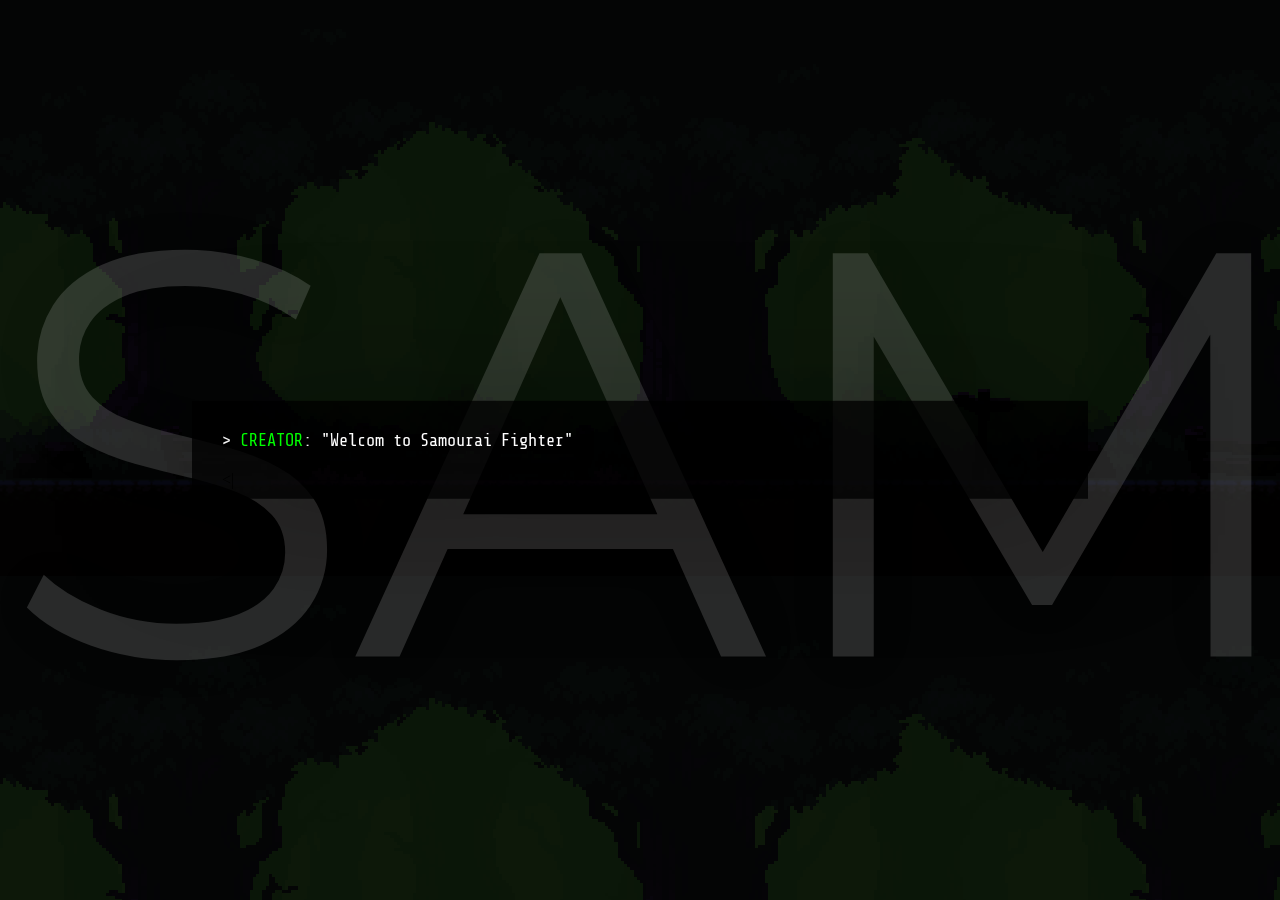
<file: index.html>
<!DOCTYPE html>
<html lang="en">
<head>
    <meta charset="UTF-8">
    <meta name="viewport" content="width=device-width, initial-scale=1.0">
    <link rel="stylesheet" href="style.css"></link>
    <title>Samourai Fighter - Home</title>
</head>
<body>
    <h1>SAMOURAI</h1>
<div><p>> <span>CREATOR</span>: "<i>Welcom to Samourai Fighter</i>"</p>
<p>> <span>you want to play?</span>: <a class="start" href="game.html">START</a></p>
<p>> <span>GAME DESCRIPTION</span>:<b>a 2D PvP 1v1 fighting game where two samurais battle using special attacks and strategic movements. The goal is to reduce the opponent's health bar by landing powerful strikes while dodging enemy attacks.</b></p>
<p>> <span>PERMISSION TO ACCESS</span>: yes.</p>
</div>
<script src="script.js">

</script>
</body>
</html>
</file>
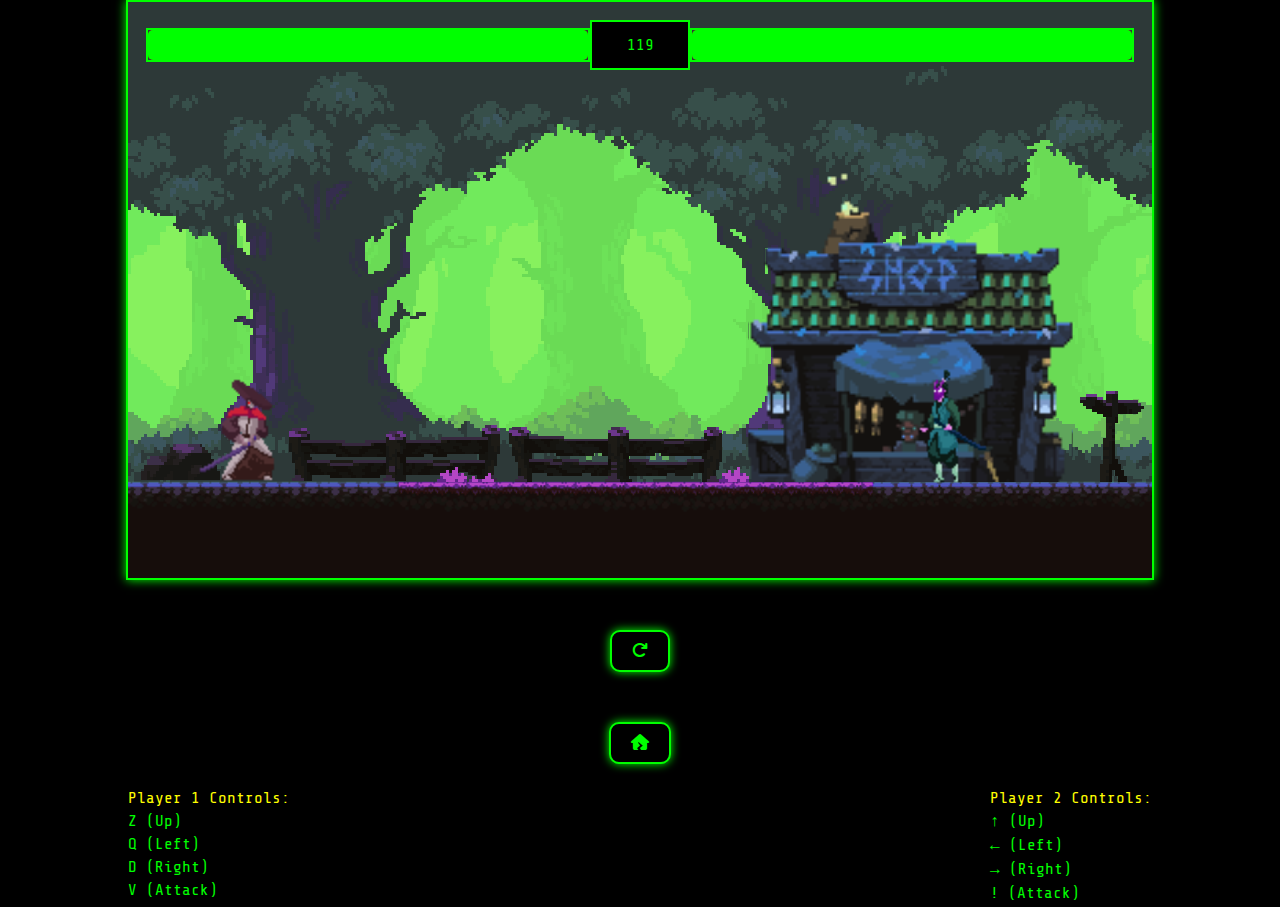
<file: game.html>
<!DOCTYPE html>
<html lang="en">
<head>
    <meta charset="UTF-8">
    <meta name="viewport" content="width=device-width, initial-scale=1.0">
    <link rel="stylesheet" href="https://cdnjs.cloudflare.com/ajax/libs/font-awesome/6.7.2/css/all.min.css">
    <link href="https://fonts.googleapis.com/css2?family=Share+Tech+Mono&display=swap" rel="stylesheet">
    <title>Samourai Fighter - Game</title>
    <style>
        * {
            margin: 0;
            padding: 0;
            border: 0;
            font-size: 100%;
            font: inherit;
            vertical-align: baseline;
            box-sizing: border-box;
            color: inherit;
        }

        body {
            font-family: "Share Tech Mono", monospace;
            background-color: #000000;
            color: #00ff00;
            display: flex;
            flex-direction: column;
            justify-content: center;
            align-items: center;
            position: relative;
            min-height: 100vh; /* Ensure the body takes the full height of the viewport */
            overflow-y: auto; /* Allow vertical scrolling */
        }

        canvas {
            border: 2px solid #00ff00;
            box-shadow: 0 0 10px #00ff00;
            background: #000;
            z-index: 1;
        }

        .controls {
            margin-top: 20px;
            display: flex;
            justify-content: space-between;
            width: 80%;
            z-index: 2;
        }

        .controls ul {
            list-style-type: none;
            padding: 0;
        }

        .controls li {
            margin: 5px 0;
        }

        .restart-button, .home-button {
            margin-top: 50px;
            padding: 10px 20px;
            font-size: 16px;
            background-color: #000;
            border: 2px solid #00ff00;
            color: #00ff00;
            cursor: pointer;
            transition: 300ms;
            box-shadow: 0 0 10px #00ff00;
            z-index: 2;
            border-radius: 10px;
        }

        .restart-button:hover, .home-button:hover {
            background-color: #00ff00;
            color: #000;
            box-shadow: 0 0 20px #00ff00;
        }

        #displayText {
            position: absolute;
            background-color: #0000007b;
            font-size: 50px;
            font-weight: bold;
            color: #00ff00;
            display: none;
            align-items: center;
            justify-content: center;
            top: 0;
            left: 0;
            right: 0;
            bottom: 0;
            text-shadow: 0 0 10px rgba(0, 255, 0, 0.5);
            animation: popOut 1s ease-out forwards;
            z-index: 3;
        }

        @keyframes popOut {
            0% {
                transform: scale(0.5);
                opacity: 0;
            }
            100% {
                transform: scale(1);
                opacity: 1;
            }
        }

        .controls li:first-child {
            color: yellow;
            animation: clignote 1s infinite;
        }

        @keyframes clignote {
            0%, 100% {
                opacity: 1;
            }
            50% {
                opacity: 0;
            }
        }

        body::before {
            content: "";
            position: absolute;
            top: 0;
            left: 0;
            width: 100%;
            height: 100%;
            background: rgba(0, 0, 0, 0.8); /* Semi-transparent to allow gameplay visibility */
            z-index: 0;
        }

        @media (max-width: 768px) {
            body {
                flex-direction: column;
                justify-content: flex-start;
                padding: 10px;
            }

            canvas {
                width: 100%;
                height: auto;
            }

            .controls {
                flex-direction: column;
                align-items: center;
                width: 100%;
            }

            .controls ul {
                margin-bottom: 20px;
            }

            .restart-button, .home-button {
                width: 100%;
                margin-top: 20px;
            }

            #displayText {
                font-size: 30px;
            }
        }
    </style>
</head>
<body>
    <div style="position: relative; display: flex; flex-direction: column; align-items: center;">
        <div style="position: absolute; display: flex; width: 100%; align-items: center; padding: 20px; z-index: 2;">
            <!-- PLAYER HEALTH -->
            <div style="position: relative; width: 100%; display: flex; justify-content: flex-end; border: 2px solid #00ff00;">
                <div style="background-color: #b91c1c; height: 30px; width: 100%; border-radius: 5px;"></div>
                <div id="playerHealth" style="transition: 300ms; position: absolute; background: #00ff00; top: 0; right: 0; bottom: 0; width: 100%; border-radius: 5px;"></div>
            </div>
            <!-- TIMER -->
            <div id="timer" style="background-color: #000; width: 100px; height: 50px; flex-shrink: 0; display: flex; align-items: center; justify-content: center; color: #00ff00; border: 2px solid #00ff00;">10</div>
            <!-- ENEMY HEALTH -->
            <div style="position: relative; width: 100%; border: 2px solid #00ff00;">
                <div style="background-color: #b91c1c; height: 30px; border-radius: 5px;"></div>
                <div id="enemyHealth" style="transition: 300ms; position: absolute; background: #00ff00; top: 0; right: 0; bottom: 0; left: 0; border-radius: 5px;"></div>
            </div>
        </div>
        <span id="displayText" ></span>
        <canvas width="800" height="600"></canvas>
    </div>
    <button class="restart-button" onclick="location.reload()"><i class="fa-solid fa-arrow-rotate-right"></i></button>
    <button class="home-button" onclick="window.location.href='index.html'"><i class="fa-solid fa-house-crack"></i></button>
    <div class="controls">
        <ul>
            <li>Player 1 Controls:</li>
            <li>Z (Up)</li>
            <li>Q (Left)</li>
            <li>D (Right)</li>
            <li>V (Attack)</li>
        </ul>
        <ul>
            <li>Player 2 Controls:</li>
            <li>&uarr; (Up)</li>
            <li>&larr; (Left)</li>
            <li>&rarr; (Right)</li>
            <li>! (Attack)</li>
        </ul>
    </div>
    <script src="https://cdnjs.cloudflare.com/ajax/libs/gsap/3.9.1/gsap.min.js" integrity="sha512-H6cPm97FAsgIKmlBA4s774vqoN24V5gSQL4yBTDOY2su2DeXZVhQPxFK4P6GPdnZqM9fg1G3cMv5wD7e6cFLZQ==" crossorigin="anonymous" referrerpolicy="no-referrer"></script>
    <script src="js/utils.js"></script>
    <script src="js/classes.js"></script>
    <script src="index.js"></script>
</body>
</html>
</file>
<file: style.css>
@import url("https://fonts.googleapis.com/css?family=Share+Tech+Mono|Montserrat:700");

* {
    margin: 0;
    padding: 0;
    border: 0;
    font-size: 100%;
    font: inherit;
    vertical-align: baseline;
    box-sizing: border-box;
    color: inherit;
}

body {
    background-image: url(assets/background.png);
    height: 100vh;
}

@keyframes clignote {
    0% {
        opacity: 1;
        color: yellow;
    }
    50% {
        opacity: 0;
        color: yellow;
    }
    100% {
        opacity: 1;
        color: yellow;
    }
}
body::before {
    content: "";
    position: absolute;
    top: 0;
    left: 0;
    width: 100%;
    height: 100%;
    background: rgba(0, 0, 0, 0.9); /* Adjust the opacity as needed */
    z-index: 0;
}

.start {
    animation: clignote 1s infinite;
}

h1 {
    font-size: 45vw;
    text-align: center;
    position: fixed;
    width: 100vw;
    z-index: 1;
    color: #ffffff26;
    text-shadow: 0 0 50px rgba(0, 0, 0, 0.07);
    top: 50%;
    transform: translateY(-50%);
    font-family: "Montserrat", monospace;
}

div {
    background: rgba(0, 0, 0, 0.805);
    width: 70vw;
    position: relative;
    top: 50%;
    transform: translateY(-50%);
    margin: 0 auto;
    padding: 30px 30px 10px;
    box-shadow: 0 0 150px -20px rgba(0, 0, 0, 0.5);
    z-index: 3;
}

P {
    font-family: "Share Tech Mono", monospace;
    color: #f5f5f5;
    margin: 0 0 20px;
    font-size: 17px;
    line-height: 1.2;
}

span {
    color: #00ff00;
}

i {
    color: white;
}

div a {
    text-decoration: none;
}

b {
    color: white;
}

a.avatar {
    position: fixed;
    bottom: 15px;
    right: -100px;
    animation: slide 0.5s 4.5s forwards;
    display: block;
    z-index: 4
}

a.avatar img {
    border-radius: 100%;
    width: 44px;
    border: 2px solid white;
}

@keyframes slide {
    from {
        right: -100px;
        transform: rotate(360deg);
        opacity: 0;
    }
    to {
        right: 15px;
        transform: rotate(0deg);
        opacity: 1;
    }
}
</file>
